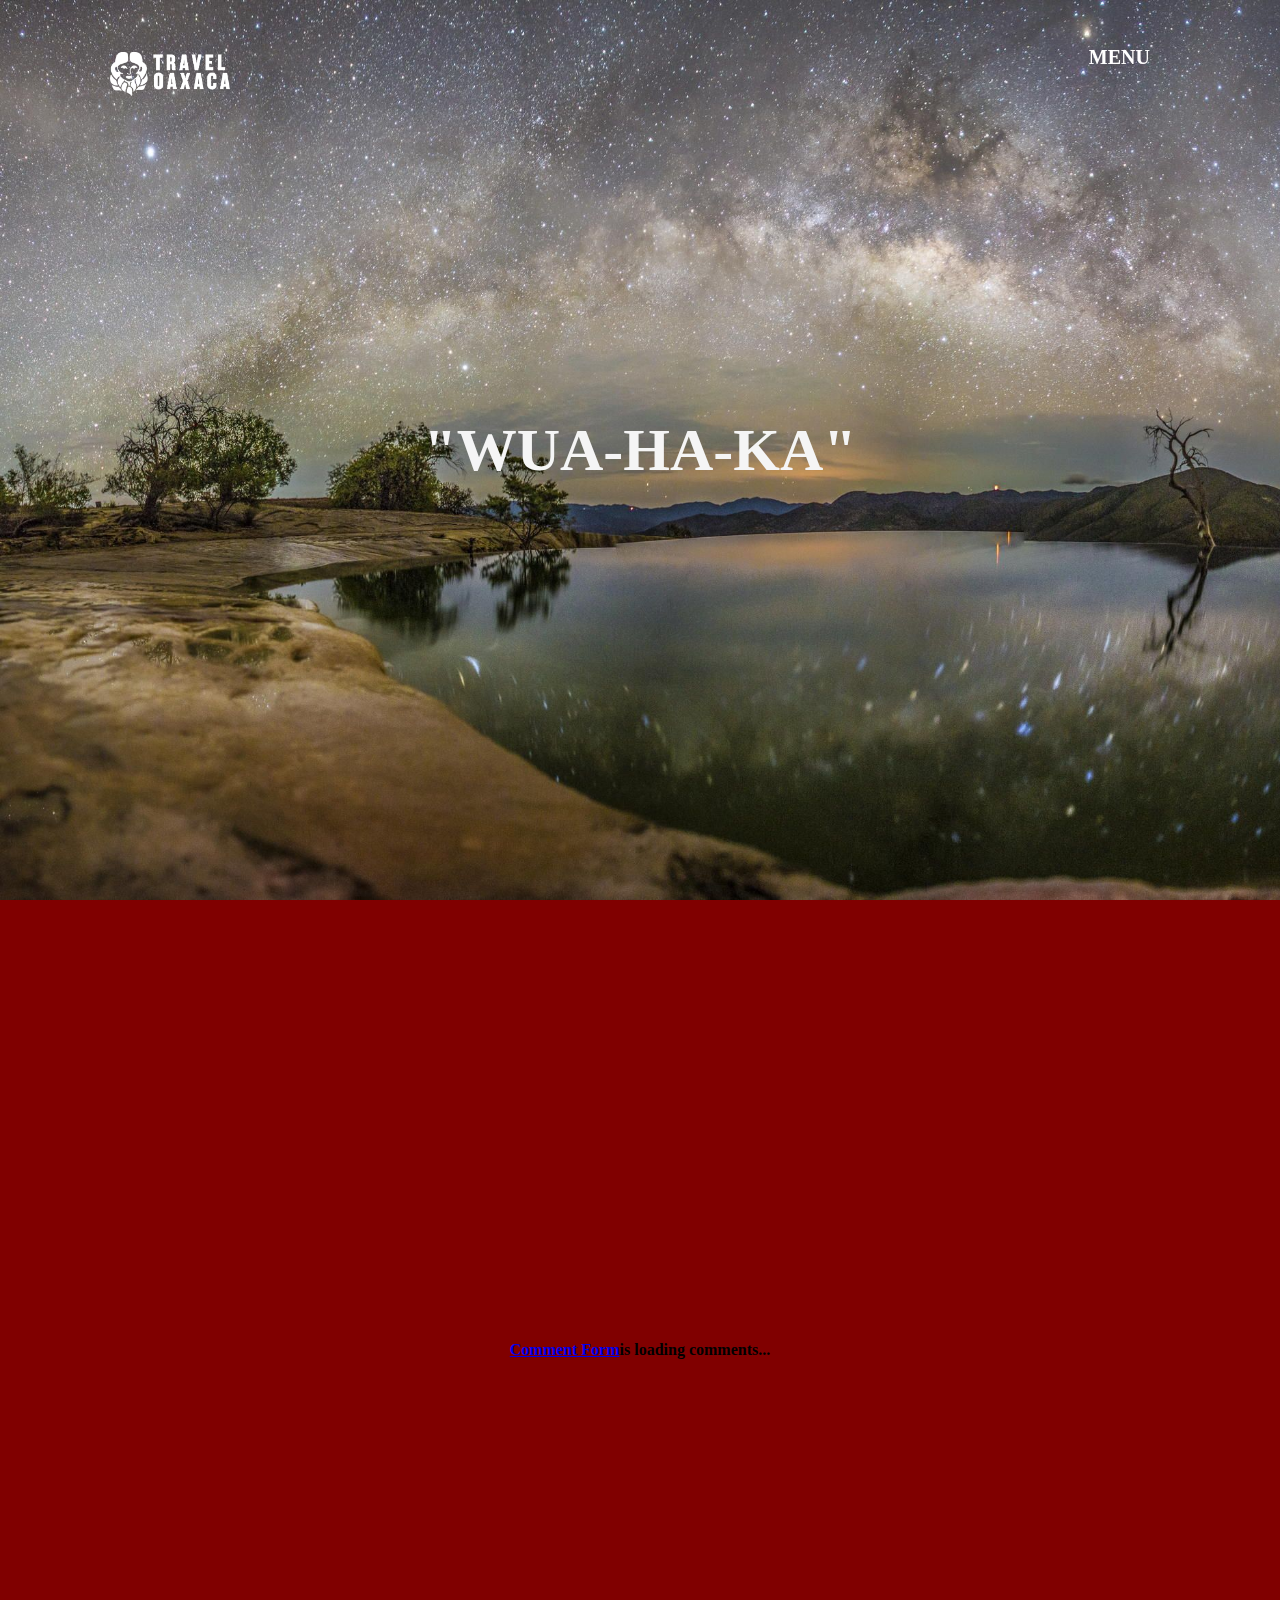
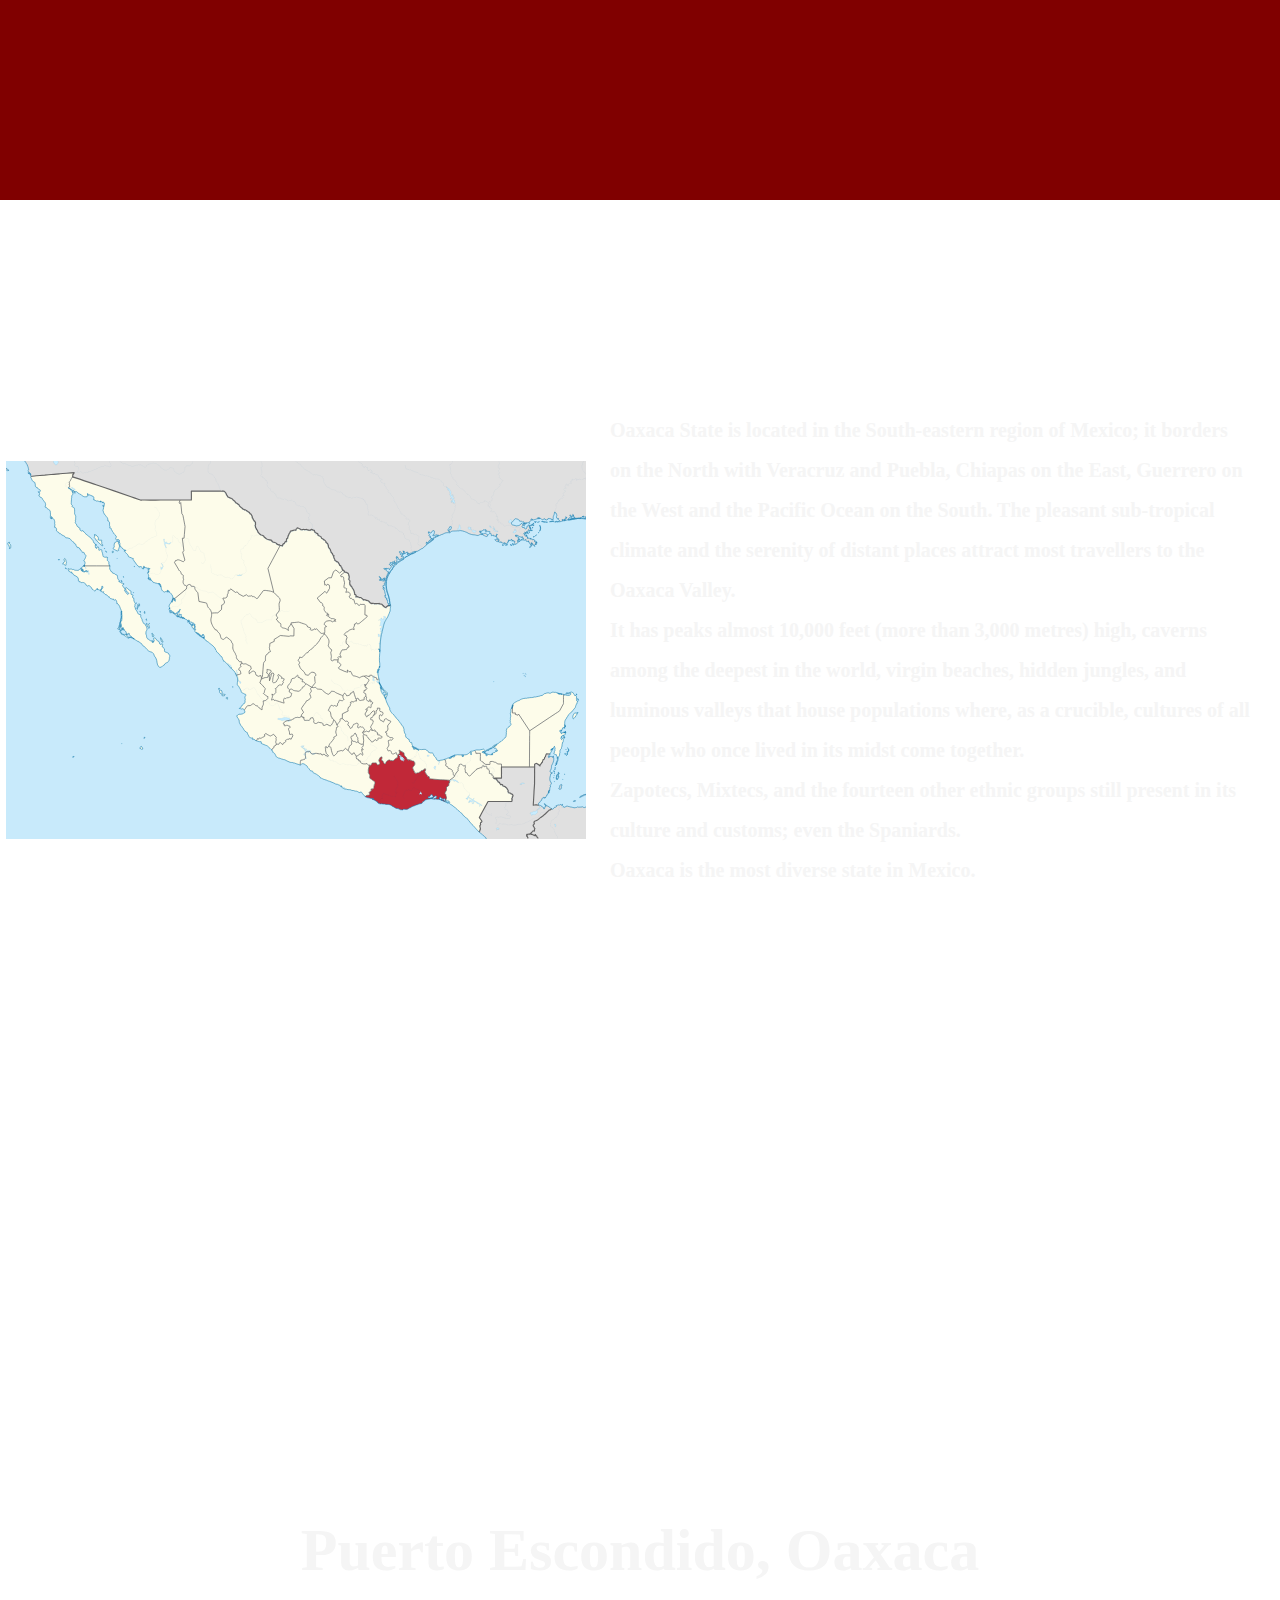
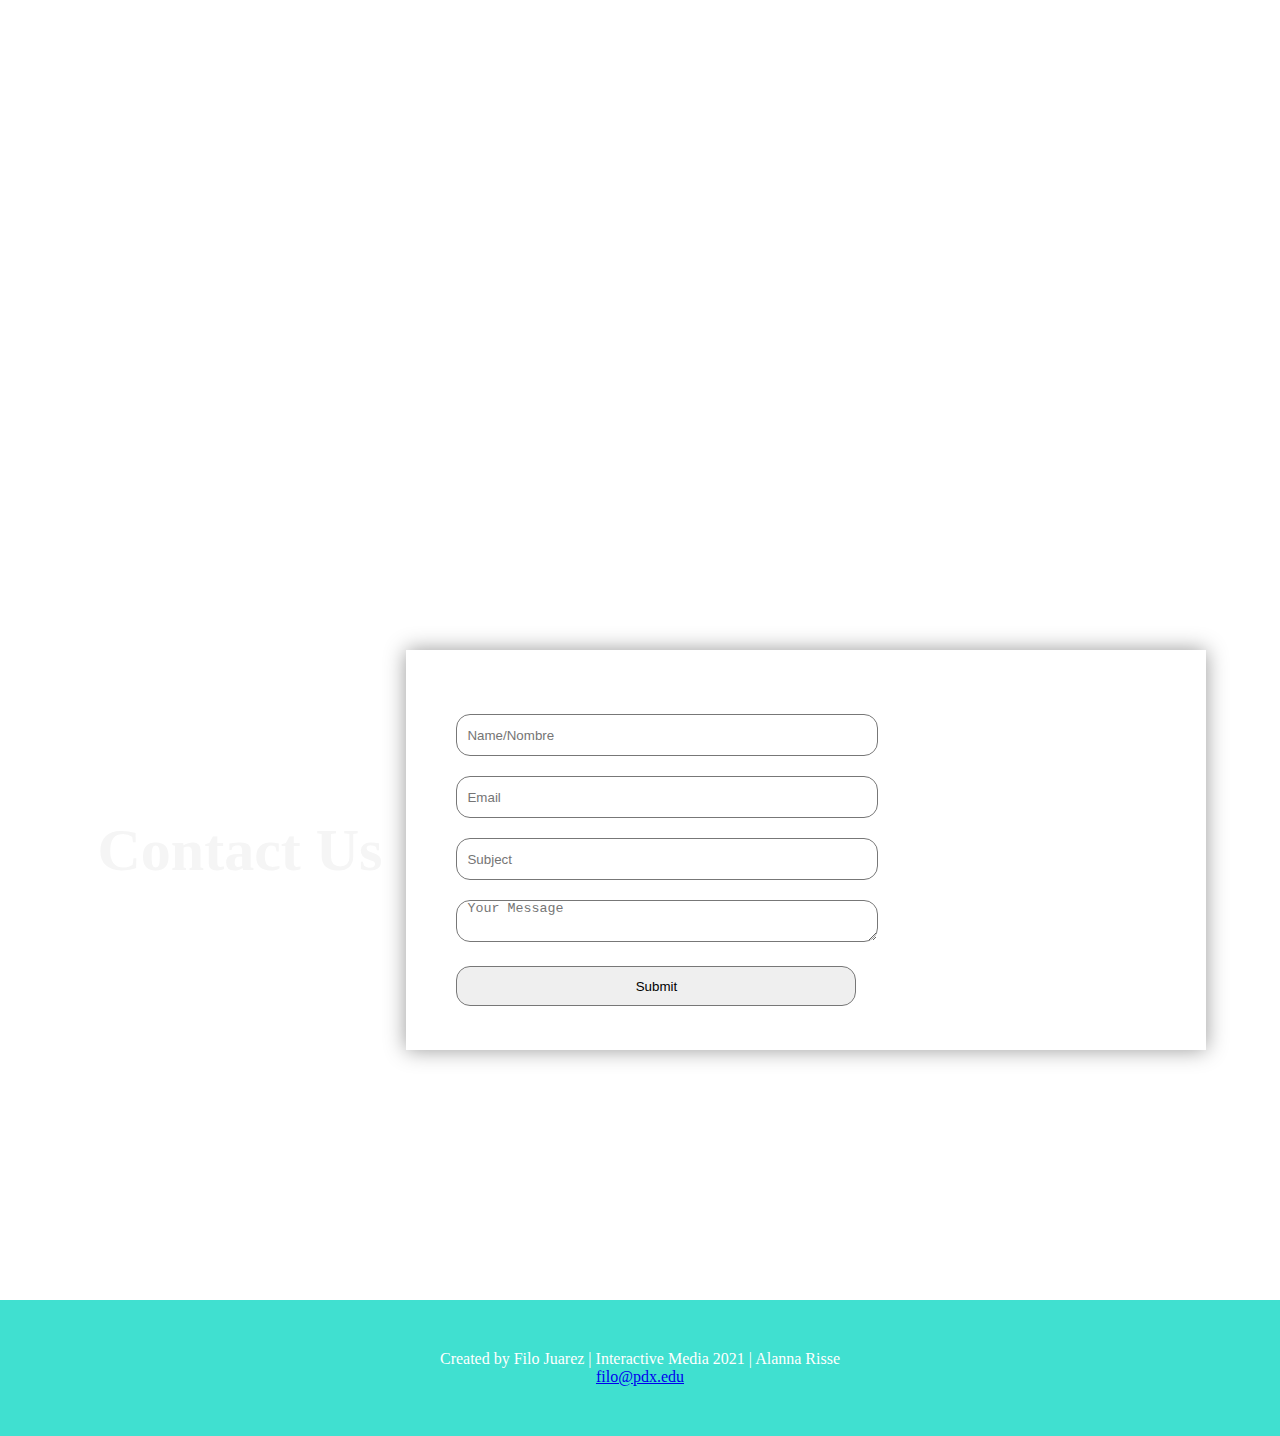
<file: index.html>
<!DOCTYPE html>
<html lang="en">
<head>
  <meta charset="UTF-8">
  <meta http-equiv="X-UA-Compatible" content="IE=edge">
  <meta name="viewport" content="width=device-width, initial-scale=1.0">
  <link rel="stylesheet" href="styles.css">

  
</head>
<body>




  <div>
<h1>"WUA-HA-KA"</h1>
</div>
  
<!-- begin wwww.htmlcommentbox.com -->
 <div id="HCB_comment_box"><a href="http://www.htmlcommentbox.com">Comment Form</a> is loading comments...</div>
 <link rel="stylesheet" type="text/css" href="https://www.htmlcommentbox.com/static/skins/bootstrap/twitter-bootstrap.css?v=0" />
 <script type="text/javascript" id="hcb"> /*<!--*/ if(!window.hcb_user){hcb_user={};} (function(){var s=document.createElement("script"), l=hcb_user.PAGE || (""+window.location).replace(/'/g,"%27"), h="https://www.htmlcommentbox.com";s.setAttribute("type","text/javascript");s.setAttribute("src", h+"/jread?page="+encodeURIComponent(l).replace("+","%2B")+"&mod=%241%24wq1rdBcg%242ZofjnEjQEJQ8X4N0JA.S0"+"&opts=16798&num=10&ts=1642719017496");if (typeof s!="undefined") document.getElementsByTagName("head")[0].appendChild(s);})(); /*-->*/ </script>
<!-- end www.htmlcommentbox.com -->


<div>
  <img src="images/map.svg" width="580">
  <h3>Oaxaca State is located in the South-eastern region of Mexico; it borders on the North with Veracruz and Puebla, Chiapas on the East, Guerrero on the West and the Pacific Ocean on the South. The pleasant sub-tropical climate and the serenity of distant places attract most travellers to the Oaxaca Valley.
    <br>
    It has peaks almost 10,000 feet (more than 3,000 metres) high, caverns among the deepest in the world, virgin beaches, hidden jungles, and luminous valleys that house populations where, as a crucible, cultures of all people who once lived in its midst come together.
    <br>
    Zapotecs, Mixtecs, and the fourteen other ethnic groups still present in its culture and customs; even the Spaniards.
    <br>
    Oaxaca is the most diverse state in Mexico.</h3>
  
</div>


  <div><h2>Puerto Escondido, Oaxaca</h2></div>


  <div>
  
    <h2>Contact Us</h2>
    <div class="contact-box">
      
        <form>
          <input type="text" class="input-field" placeholder="Name/Nombre">
          <input type="text" class="input-field" placeholder="Email">
          <input type="text" class="input-field" placeholder="Subject">
          <textarea type="text" class="input-field" placeholder="Your Message"></textarea>
          <button type="button" class="input-field">Submit</button>

        </form>

    </div>
</div>


 

    <nav>
      <div2 class="logo"><a href="index.html"><img src="images/logo.png" width="120" ></a></div2>
      <ul>
        <li class="menu-item"><a href="#">Menu</a>
          <ul class="drop-down-off">
            <li><a href="food.html">Food</a></li>
            <li><a href="history.html">History</a></li>
            
        </ul>
        </li>
      </ul>
    </nav>
  
    

    <script src="https://code.jquery.com/jquery-3.6.0.min.js" integrity="sha256-/xUj+3OJU5yExlq6GSYGSHk7tPXikynS7ogEvDej/m4=" crossorigin="anonymous"></script>
    <script src="main.js"></script>




  
</body>

<footer>
  <p>Created by Filo Juarez | Interactive Media 2021 | Alanna Risse</p>
  <p><a href="mailto:filo@psu.edu">filo@pdx.edu</a></p>
</footer>

</html>
</file>
<file: styles.css>
* {
    border: 0;
    padding: 0;
    margin: 0;
  }
  
  h1 {
    font-size: 60px;
    color: whitesmoke;
    padding: 8px 24px;
    border-radius: 16px;
  
  }
  
  h3{
    font-size: 20px;
    color: whitesmoke;
    padding: 8px 24px;
    border-radius: 30px;
    width: 50%;
    line-height: 2;
    
  }
  
  
  
  .intro-para {
    position: absolute;
    color: whitesmoke;
    width: 50%;
    font-size: 20pt;
    
    
  }
  
  
  nav{
    position: fixed;
    top: 0;
    left: 0;
    width: 100%;
    height: 3px;
    padding: 30px 90px;
    box-sizing: border-box;
    background: rgba(0,0,0,0);
    
   
  }
  
  
  nav .logo{
    padding: 22px 20px;
    float: left;
    top: 5px;
    
  }
  
  
  
  .menu-item {
    list-style: none;
    float: right;
    padding: 10px;
    line-height: 50px;
    padding: 2px 10px;
    font-size: 20px;
    font-weight: bold;
    text-transform: uppercase;
    
  }
  
  
  
  nav ul li a:hover{
    color: rgb(255, 137, 27);
    font-size: 20px;
    font-weight: bold;
    text-transform: uppercase;
    text-decoration:none;
  }
  
  nav a {
    text-decoration:none;
    color: #fff;
  
  }
  
  
  
  .drop-down-off{
    opacity: 0;
    list-style: none;
    
  
    
  }
  
  .drop-down-on {
    opacity: 1;
    color: whitesmoke;
  }
  
  
  
  div {
    display: flex;
    align-items: center;
    justify-content: center;
    font-weight: bold;
    width: 100%;
    height: 100vh;
  }
  
  h2 {
    font-size: 60px;
    color: whitesmoke;
    padding: 8px 24px;
    border-radius: 16px;
  }
  
  div:nth-child(1) {
    background-image: url(images/hero.jpeg);
    background-size: cover;
    background-attachment: fixed;
  }
  
  div:nth-child(2) {
    background-color: maroon;
  }
  
  div:nth-child(3) {
  height: 900px;
  background-image: url(images/touchmain.jpeg);
  background-attachment: fixed;
  background-size: cover;
  }
  
  
  
  div:nth-child(4) {
  background-color: mediumturquoise;
    }
  
  
  
  div.contact-box {
      width: 800px;
      background-color: #fff;
      box-shadow: 0 0 20px 0 #999;
      height: 400px;
      
    }
  
    .button {
      border: none;
      color: black;
      padding: 15px 32px;
      text-align: center;
      text-decoration: none;
      display: inline-block;
      font-size: 16px;
      margin: 4px 2px;
      cursor: pointer;
    }
    
  form{
      margin: 50px;
    
    }
    
  .input-field{
      width: 400px;
      height: 40px;
      margin-top: 20px;
      padding-left: 10px;
      padding-right: 10px;
      border: 1px solid #777;
      border-radius: 14px;
      outline: none;
    
    }
    
  footer {
        text-align: center;
        padding: 50px;
        background-color:turquoise;
        color: white;
      }
</file>
